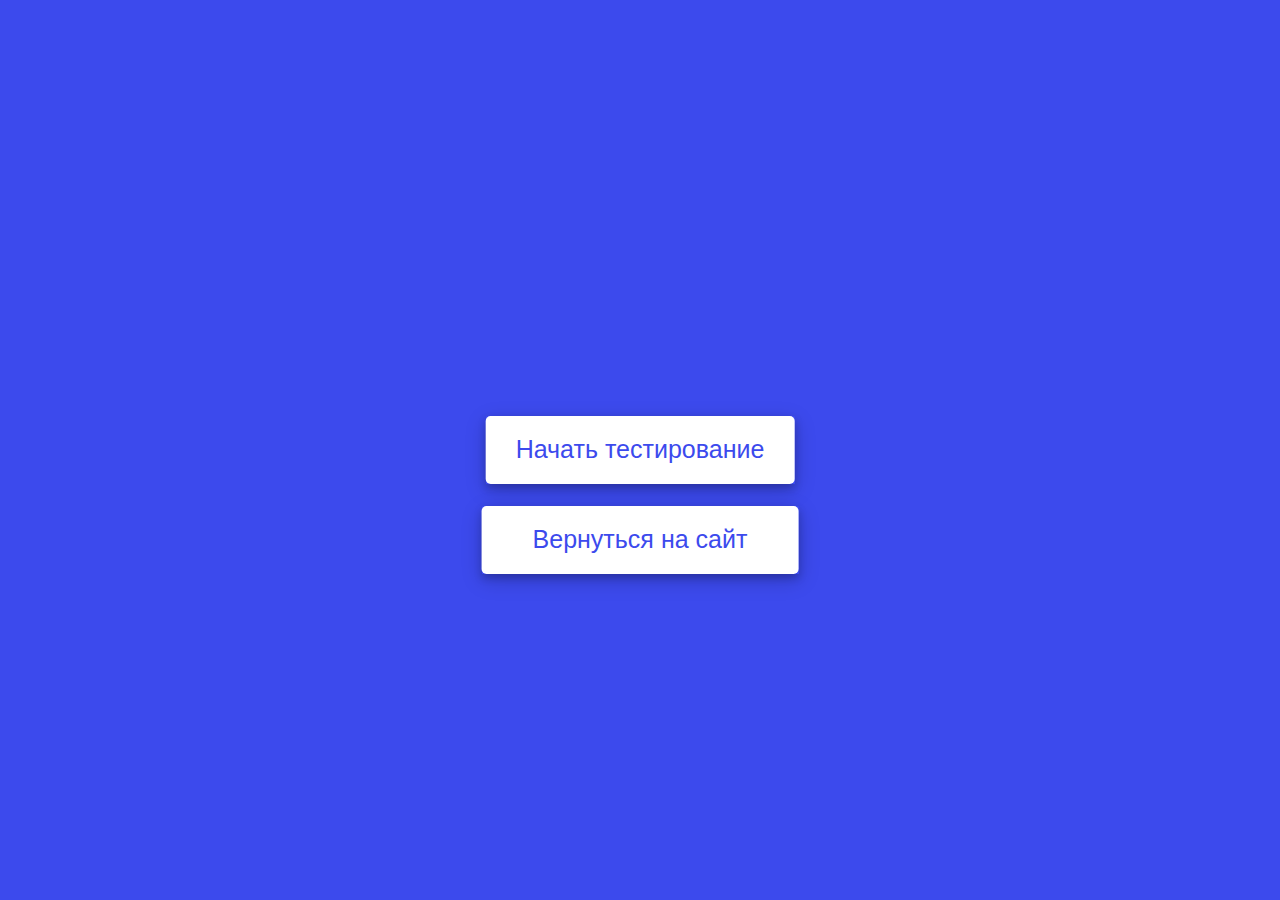
<file: tests/test_1.html>
<!DOCTYPE html>
<html lang="en">
<head>
    <meta charset="UTF-8">
    <meta name="viewport" content="width=device-width, initial-scale=1.0">
    <title>Web-Quest SMM</title>
    <link rel="stylesheet" href="../assets/css/style_test.css">
    <link rel="stylesheet" href="https://cdnjs.cloudflare.com/ajax/libs/font-awesome/5.15.3/css/all.min.css"/>
    <link rel="icon shortcut" href="../assets/img/favicon-32.png" sizes="16x16" type="image/png" />
</head>
<body>
    <div class="start_btn"><button>Начать тестирование</button></div>
    <a href="../uchebniy.html"><div class="quit_btn"><button >   Вернуться на сайт   </button></div></a>
    <div class="info_box">
        <div class="info-title"><span>Информация перед тестом</span></div>
        <div class="info-list">
            <div class="info">1. Дается <span>15 секунд</span> на вопрос.</div>
            <div class="info">2. Вы узнаете, если ответили неправильно.</div>
            <div class="info">3. Вам покажется количество правильных ответов.</div>
            <div class="info">4. Имеется возможность пройти сначала.</div>
        </div>
        <div class="buttons">
            <button class="quit">Выйти</button>
            <button class="restart">Продолжить</button>
        </div>
    </div>

    <div class="quiz_box">
        <header>
            <div class="title">Ответьте на все вопросы</div>
            <div class="timer">
                <div class="time_left_txt">Время</div>
                <div class="timer_sec">15</div>
            </div>
            <div class="time_line"></div>
        </header>
        <section>
            <div class="que_text">
            </div>
            <div class="option_list">
            </div>
        </section>

        <footer>
            <div class="total_que">
            </div>
            <button class="next_btn">Продолжить</button>
        </footer>
    </div>

    <div class="result_box">
        <div class="icon">
            <i class="fas fa-crown"></i>
        </div>
        <div class="complete_text">Вы завершили викторину!</div>
        <div class="score_text">
        </div>
        <div class="buttons">
            <button class="restart">Повторить</button>
            <button class="quit">Завершить</button>
        </div>
    </div>

    <script src="../assets/js/questions_1.js"></script>
    <script src="../assets/js/script.js"></script>

</body>
</html>
</file>
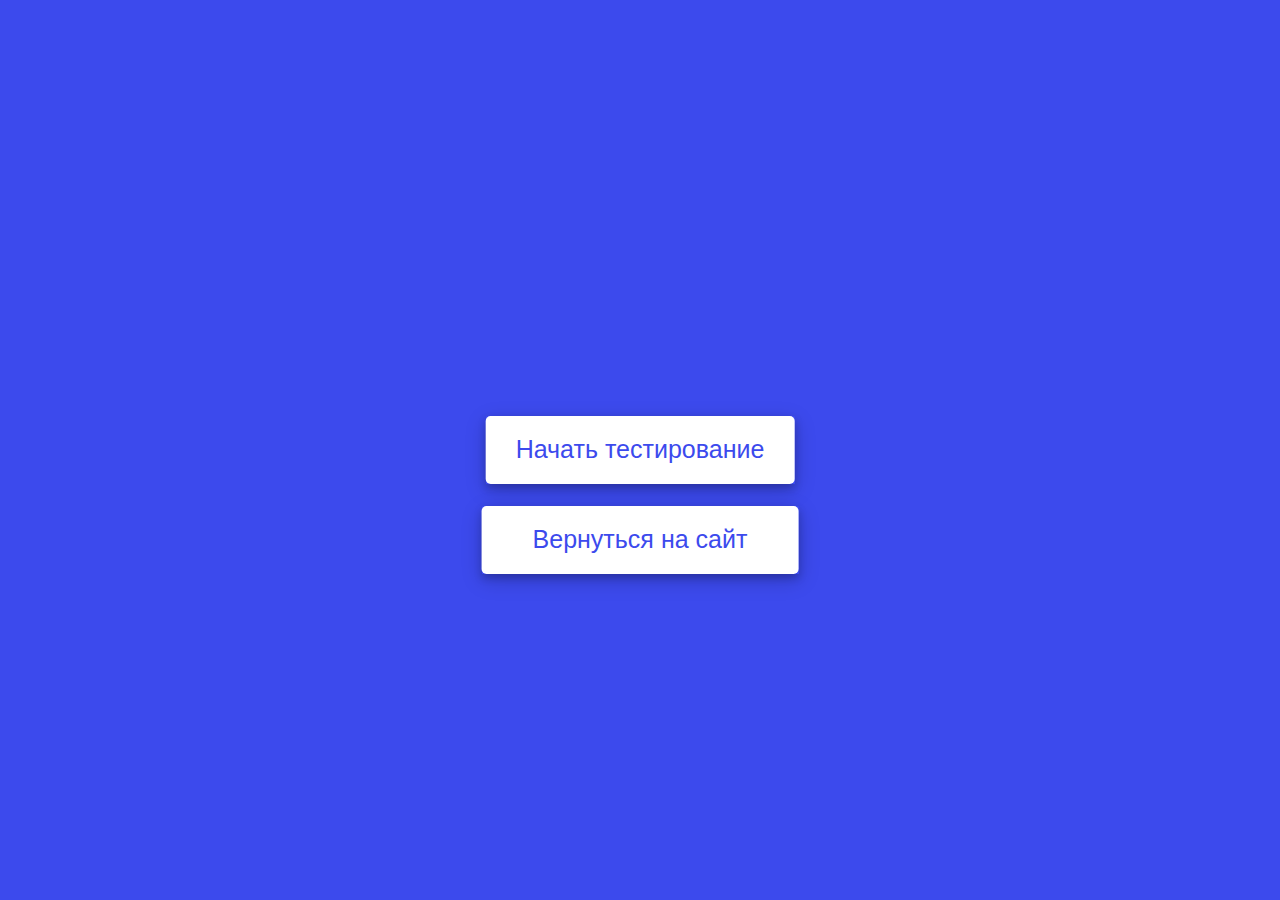
<file: tests/test_2.html>
<!DOCTYPE html>
<html lang="en">
<head>
    <meta charset="UTF-8">
    <meta name="viewport" content="width=device-width, initial-scale=1.0">
    <title>Web-Quest SMM</title>
    <link rel="stylesheet" href="../assets/css/style_test.css">
    <link rel="stylesheet" href="https://cdnjs.cloudflare.com/ajax/libs/font-awesome/5.15.3/css/all.min.css"/>
    <link rel="icon shortcut" href="../assets/img/favicon-32.png" sizes="16x16" type="image/png" />
</head>
<body>
    <div class="start_btn"><button>Начать тестирование</button></div>
    <a href="../uchebniy.html"><div class="quit_btn"><button >   Вернуться на сайт   </button></div></a>
    <div class="info_box">
        <div class="info-title"><span>Информация перед тестом</span></div>
        <div class="info-list">
            <div class="info">1. Дается <span>15 секунд</span> на вопрос.</div>
            <div class="info">2. Вы узнаете, если ответили неправильно.</div>
            <div class="info">3. Вам покажется количество правильных ответов.</div>
            <div class="info">4. Имеется возможность пройти сначала.</div>
        </div>
        <div class="buttons">
            <button class="quit">Выйти</button>
            <button class="restart">Продолжить</button>
        </div>
    </div>

    <div class="quiz_box">
        <header>
            <div class="title">Ответьте на все вопросы</div>
            <div class="timer">
                <div class="time_left_txt">Время</div>
                <div class="timer_sec">15</div>
            </div>
            <div class="time_line"></div>
        </header>
        <section>
            <div class="que_text">
            </div>
            <div class="option_list">
            </div>
        </section>

        <footer>
            <div class="total_que">
            </div>
            <button class="next_btn">Продолжить</button>
        </footer>
    </div>

    <div class="result_box">
        <div class="icon">
            <i class="fas fa-crown"></i>
        </div>
        <div class="complete_text">Вы завершили викторину!</div>
        <div class="score_text">
        </div>
        <div class="buttons">
            <button class="restart">Повторить</button>
            <button class="quit">Завершить</button>
        </div>
    </div>

    <script src="../assets/js/questions_2.js"></script>
    <script src="../assets/js/script.js"></script>

</body>
</html>
</file>
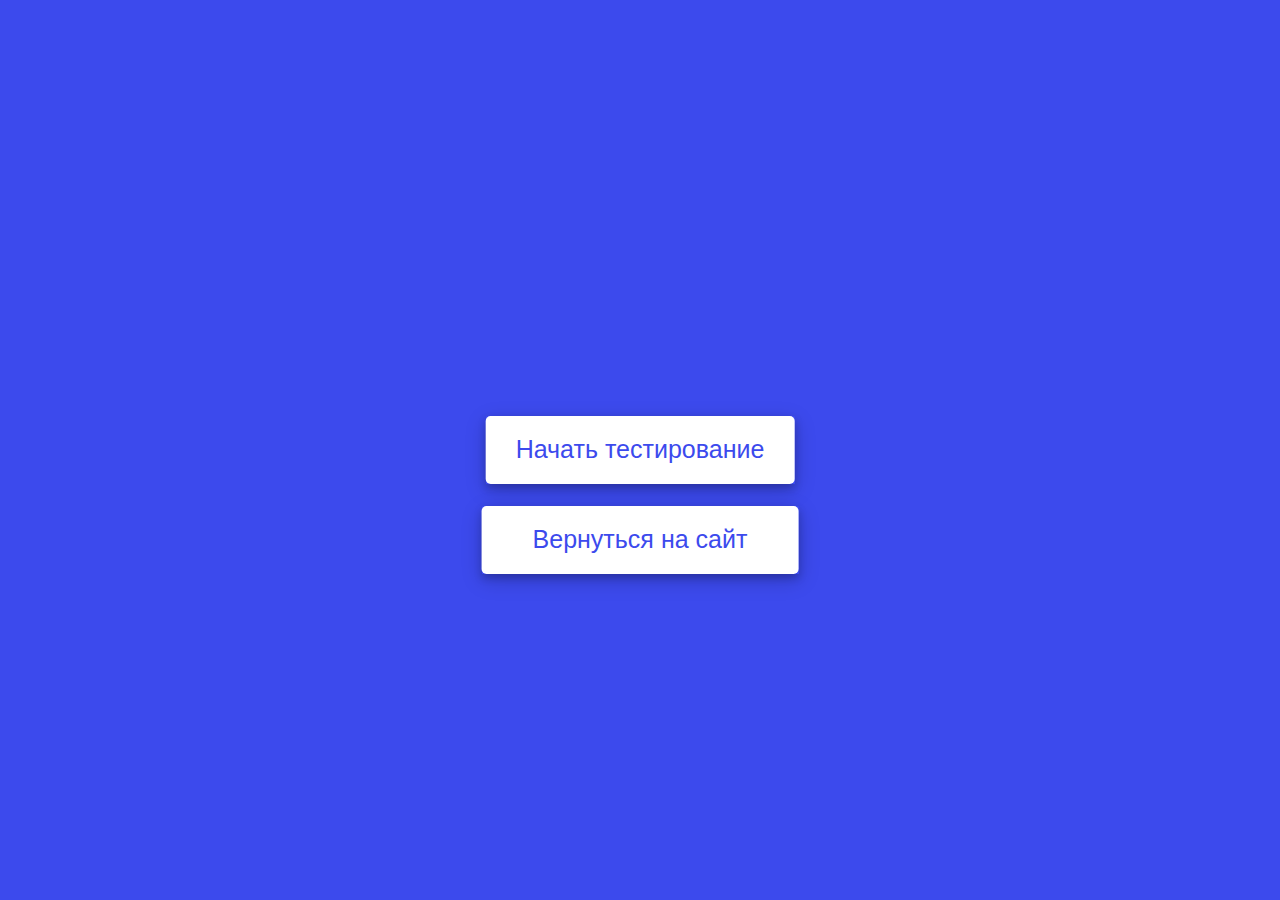
<file: tests/test_3.html>
<!DOCTYPE html>
<html lang="en">
<head>
    <meta charset="UTF-8">
    <meta name="viewport" content="width=device-width, initial-scale=1.0">
    <title>Web-Quest SMM</title>
    <link rel="stylesheet" href="../assets/css/style_test.css">
    <link rel="stylesheet" href="https://cdnjs.cloudflare.com/ajax/libs/font-awesome/5.15.3/css/all.min.css"/>
    <link rel="icon shortcut" href="../assets/img/favicon-32.png" sizes="16x16" type="image/png" />
</head>
<body>
    <div class="start_btn"><button>Начать тестирование</button></div>
    <a href="../uchebniy.html"><div class="quit_btn"><button >   Вернуться на сайт   </button></div></a>
    <div class="info_box">
        <div class="info-title"><span>Информация перед тестом</span></div>
        <div class="info-list">
            <div class="info">1. Дается <span>15 секунд</span> на вопрос.</div>
            <div class="info">2. Вы узнаете, если ответили неправильно.</div>
            <div class="info">3. Вам покажется количество правильных ответов.</div>
            <div class="info">4. Имеется возможность пройти сначала.</div>
        </div>
        <div class="buttons">
            <button class="quit">Выйти</button>
            <button class="restart">Продолжить</button>
        </div>
    </div>

    <div class="quiz_box">
        <header>
            <div class="title">Ответьте на все вопросы</div>
            <div class="timer">
                <div class="time_left_txt">Время</div>
                <div class="timer_sec">15</div>
            </div>
            <div class="time_line"></div>
        </header>
        <section>
            <div class="que_text">
            </div>
            <div class="option_list">
            </div>
        </section>

        <footer>
            <div class="total_que">
            </div>
            <button class="next_btn">Продолжить</button>
        </footer>
    </div>

    <div class="result_box">
        <div class="icon">
            <i class="fas fa-crown"></i>
        </div>
        <div class="complete_text">Вы завершили викторину!</div>
        <div class="score_text">
        </div>
        <div class="buttons">
            <button class="restart">Повторить</button>
            <button class="quit">Завершить</button>
        </div>
    </div>

    <script src="../assets/js/questions_3.js"></script>
    <script src="../assets/js/script.js"></script>

</body>
</html>
</file>
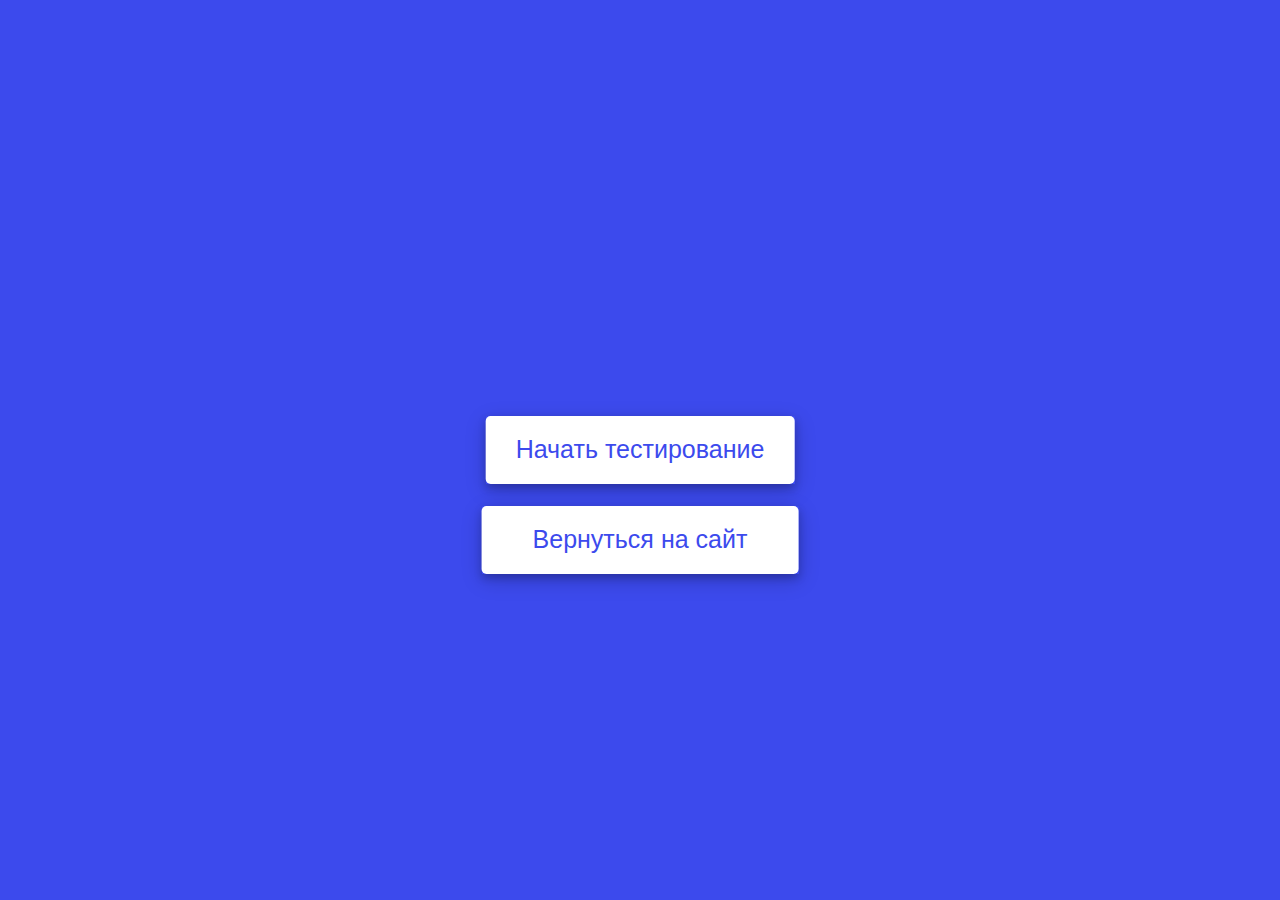
<file: tests/test_4.html>
<!DOCTYPE html>
<html lang="en">
<head>
    <meta charset="UTF-8">
    <meta name="viewport" content="width=device-width, initial-scale=1.0">
    <title>Web-Quest SMM</title>
    <link rel="stylesheet" href="../assets/css/style_test.css">
    <link rel="stylesheet" href="https://cdnjs.cloudflare.com/ajax/libs/font-awesome/5.15.3/css/all.min.css"/>
    <link rel="icon shortcut" href="../assets/img/favicon-32.png" sizes="16x16" type="image/png" />
</head>
<body>
    <div class="start_btn"><button>Начать тестирование</button></div>
    <a href="../uchebniy.html"><div class="quit_btn"><button >   Вернуться на сайт   </button></div></a>
    <div class="info_box">
        <div class="info-title"><span>Информация перед тестом</span></div>
        <div class="info-list">
            <div class="info">1. Дается <span>15 секунд</span> на вопрос.</div>
            <div class="info">2. Вы узнаете, если ответили неправильно.</div>
            <div class="info">3. Вам покажется количество правильных ответов.</div>
            <div class="info">4. Имеется возможность пройти сначала.</div>
        </div>
        <div class="buttons">
            <button class="quit">Выйти</button>
            <button class="restart">Продолжить</button>
        </div>
    </div>

    <div class="quiz_box">
        <header>
            <div class="title">Ответьте на все вопросы</div>
            <div class="timer">
                <div class="time_left_txt">Время</div>
                <div class="timer_sec">15</div>
            </div>
            <div class="time_line"></div>
        </header>
        <section>
            <div class="que_text">
            </div>
            <div class="option_list">
            </div>
        </section>

        <footer>
            <div class="total_que">
            </div>
            <button class="next_btn">Продолжить</button>
        </footer>
    </div>

    <div class="result_box">
        <div class="icon">
            <i class="fas fa-crown"></i>
        </div>
        <div class="complete_text">Вы завершили викторину!</div>
        <div class="score_text">
        </div>
        <div class="buttons">
            <button class="restart">Повторить</button>
            <button class="quit">Завершить</button>
        </div>
    </div>

    <script src="../assets/js/questions_4.js"></script>
    <script src="../assets/js/script.js"></script>

</body>
</html>
</file>
<file: assets/css/style_test.css>
@import url('https://fonts.googleapis.com/css2?family=Poppins:wght@200;300;400;500;600;700&display=swap');
*{
    margin: 0;
    padding: 0;
    box-sizing: border-box;
    font-family: 'Poppins', sans-serif;
}

body{
    background: #3C4AED;
}

::selection{
    color: #fff;
    background: #3C4AED;
}

.start_btn,
.info_box,
.quiz_box,
.result_box{
    position: absolute;
    top: 50%;
    left: 50%;
    transform: translate(-50%, -50%);
    box-shadow: 0 4px 8px 0 rgba(0, 0, 0, 0.2), 
                0 6px 20px 0 rgba(0, 0, 0, 0.19);
}

.quit_btn
{
    position: absolute;
    top: 60%;
    left: 50%;
    transform: translate(-50%, -50%);
    box-shadow: 0 4px 8px 0 rgba(0, 0, 0, 0.2), 
                0 6px 20px 0 rgba(0, 0, 0, 0.19);
}

.quit_btn button{
    font-size: 25px;
    font-weight: 500;
    color: #3C4AED;
    padding: 15px 30px;
    outline: none;
    border: none;
    border-radius: 5px;
    background: #fff;
    cursor: pointer;
}

.info_box.activeInfo,
.quiz_box.activeQuiz,
.result_box.activeResult{
    opacity: 1;
    z-index: 5;
    pointer-events: auto;
    transform: translate(-50%, -50%) scale(1);
}

.start_btn button{
    font-size: 25px;
    font-weight: 500;
    color: #3C4AED;
    padding: 15px 30px;
    outline: none;
    border: none;
    border-radius: 5px;
    background: #fff;
    cursor: pointer;
}

.info_box{
    width: 540px;
    background: #fff;
    border-radius: 5px;
    transform: translate(-50%, -50%) scale(0.9);
    opacity: 0;
    pointer-events: none;
    transition: all 0.3s ease;
}

.info_box .info-title{
    height: 60px;
    width: 100%;
    border-bottom: 1px solid lightgrey;
    display: flex;
    align-items: center;
    padding: 0 30px;
    border-radius: 5px 5px 0 0;
    font-size: 20px;
    font-weight: 600;
}

.info_box .info-list{
    padding: 15px 30px;
}

.info_box .info-list .info{
    margin: 5px 0;
    font-size: 17px;
}

.info_box .info-list .info span{
    font-weight: 600;
    color: #3C4AED;
}
.info_box .buttons{
    height: 60px;
    display: flex;
    align-items: center;
    justify-content: flex-end;
    padding: 0 30px;
    border-top: 1px solid lightgrey;
}

.info_box .buttons button{
    margin: 0 5px;
    height: 40px;
    width: 100px;
    font-size: 16px;
    font-weight: 500;
    cursor: pointer;
    border: none;
    outline: none;
    border-radius: 5px;
    border: 1px solid #007bff;
    transition: all 0.3s ease;
}

.quiz_box{
    width: 550px;
    background: #fff;
    border-radius: 5px;
    transform: translate(-50%, -50%) scale(0.9);
    opacity: 0;
    pointer-events: none;
    transition: all 0.3s ease;
}

.quiz_box header{
    position: relative;
    z-index: 2;
    height: 70px;
    padding: 0 30px;
    background: #fff;
    border-radius: 5px 5px 0 0;
    display: flex;
    align-items: center;
    justify-content: space-between;
    box-shadow: 0px 3px 5px 1px rgba(0,0,0,0.1);
}

.quiz_box header .title{
    font-size: 20px;
    font-weight: 600;
}

.quiz_box header .timer{
    color: #3C4AED;
    background: #cce5ff;
    border: 1px solid #b8daff;
    height: 45px;
    padding: 0 8px;
    border-radius: 5px;
    display: flex;
    align-items: center;
    justify-content: space-between;
    width: 145px;
}

.quiz_box header .timer .time_left_txt{
    font-weight: 400;
    font-size: 17px;
    user-select: none;
}

.quiz_box header .timer .timer_sec{
    font-size: 18px;
    font-weight: 500;
    height: 30px;
    width: 45px;
    color: #fff;
    border-radius: 5px;
    line-height: 30px;
    text-align: center;
    background: #3C4AED;
    border: 1px solid #3C4AED;
    user-select: none;
}

.quiz_box header .time_line{
    position: absolute;
    bottom: 0px;
    left: 0px;
    height: 3px;
    background: #3C4AED;
}

section{
    padding: 25px 30px 20px 30px;
    background: #fff;
}

section .que_text{
    font-size: 25px;
    font-weight: 600;
}

section .option_list{
    padding: 20px 0px;
    display: block;   
}

section .option_list .option{
    background: aliceblue;
    border: 1px solid #84c5fe;
    border-radius: 5px;
    padding: 8px 15px;
    font-size: 17px;
    margin-bottom: 15px;
    cursor: pointer;
    transition: all 0.3s ease;
    display: flex;
    align-items: center;
    justify-content: space-between;
}

section .option_list .option:last-child{
    margin-bottom: 0px;
}

section .option_list .option:hover{
    color: #004085;
    background: #cce5ff;
    border: 1px solid #b8daff;
}

section .option_list .option.correct{
    color: #155724;
    background: #d4edda;
    border: 1px solid #c3e6cb;
}

section .option_list .option.incorrect{
    color: #721c24;
    background: #f8d7da;
    border: 1px solid #f5c6cb;
}

section .option_list .option.disabled{
    pointer-events: none;
}

section .option_list .option .icon{
    height: 26px;
    width: 26px;
    border: 2px solid transparent;
    border-radius: 50%;
    text-align: center;
    font-size: 13px;
    pointer-events: none;
    transition: all 0.3s ease;
    line-height: 24px;
}
.option_list .option .icon.tick{
    color: #23903c;
    border-color: #23903c;
    background: #d4edda;
}

.option_list .option .icon.cross{
    color: #a42834;
    background: #f8d7da;
    border-color: #a42834;
}

footer{
    height: 60px;
    padding: 0 30px;
    display: flex;
    align-items: center;
    justify-content: space-between;
    border-top: 1px solid lightgrey;
}

footer .total_que span{
    display: flex;
    user-select: none;
}

footer .total_que span p{
    font-weight: 500;
    padding: 0 5px;
}

footer .total_que span p:first-child{
    padding-left: 0px;
}

footer button{
    height: 40px;
    padding: 0 13px;
    font-size: 18px;
    font-weight: 400;
    cursor: pointer;
    border: none;
    outline: none;
    color: #fff;
    border-radius: 5px;
    background: #3C4AED;
    border: 1px solid #3C4AED;
    line-height: 10px;
    opacity: 0;
    pointer-events: none;
    transform: scale(0.95);
    transition: all 0.3s ease;
}


footer button.show{
    opacity: 1;
    pointer-events: auto;
    transform: scale(1);
}

.result_box{
    background: #fff;
    border-radius: 5px;
    display: flex;
    padding: 25px 30px;
    width: 450px;
    align-items: center;
    flex-direction: column;
    justify-content: center;
    transform: translate(-50%, -50%) scale(0.9);
    opacity: 0;
    pointer-events: none;
    transition: all 0.3s ease;
}

.result_box .icon{
    font-size: 100px;
    color: #007bff;
    margin-bottom: 10px;
}

.result_box .complete_text{
    font-size: 20px;
    font-weight: 500;
}

.result_box .score_text span{
    display: flex;
    margin: 10px 0;
    font-size: 18px;
    font-weight: 500;
}

.result_box .score_text span p{
    padding: 0 4px;
    font-weight: 600;
}

.result_box .buttons{
    display: flex;
    margin: 20px 0;
}

.result_box .buttons button{
    margin: 0 10px;
    height: 45px;
    padding: 0 20px;
    font-size: 18px;
    font-weight: 500;
    cursor: pointer;
    border: none;
    outline: none;
    border-radius: 5px;
    border: 1px solid #3C4AED;
    transition: all 0.3s ease;
}

.buttons button.restart{
    color: #fff;
    background: #3C4AED;
}


.buttons button.quit{
    color: #3C4AED;
    background: #fff;
}

.buttons button.quit:hover{
    color: #fff;
    background: #3C4AED;
}
</file>
